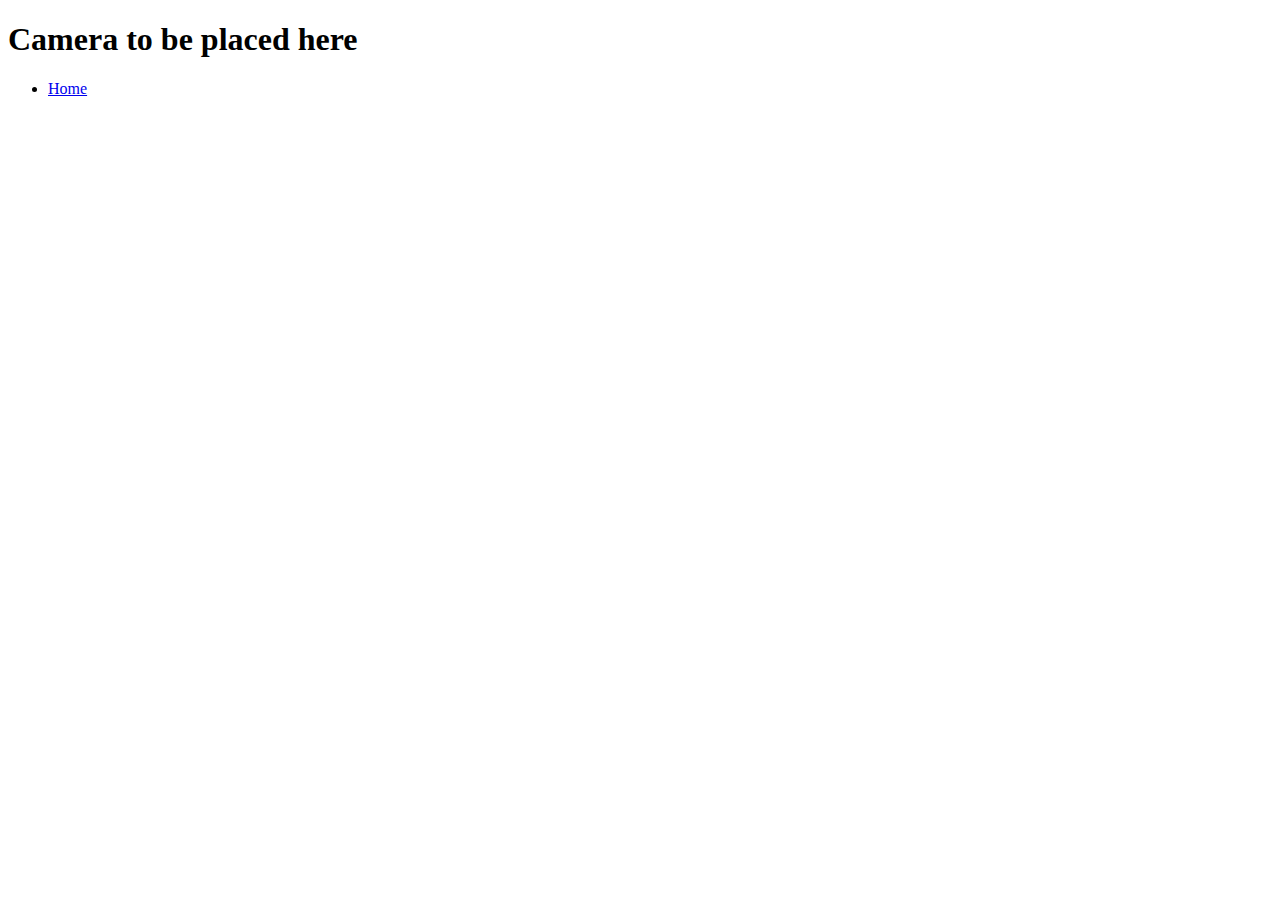
<file: camerapage.html>
<!-- We need to insert the camera app here-->
<!DOCTYPE html>
<html lang="en" dir="ltr">
  <head>
    <meta charset="utf-8">
    <title>Camera</title>
  </head>
  <body>
    <h1> Camera to be placed here</h1>
    <ul class="menu">
        <li><a href="/">Home</a></li>
  </body>
</html>
</file>
